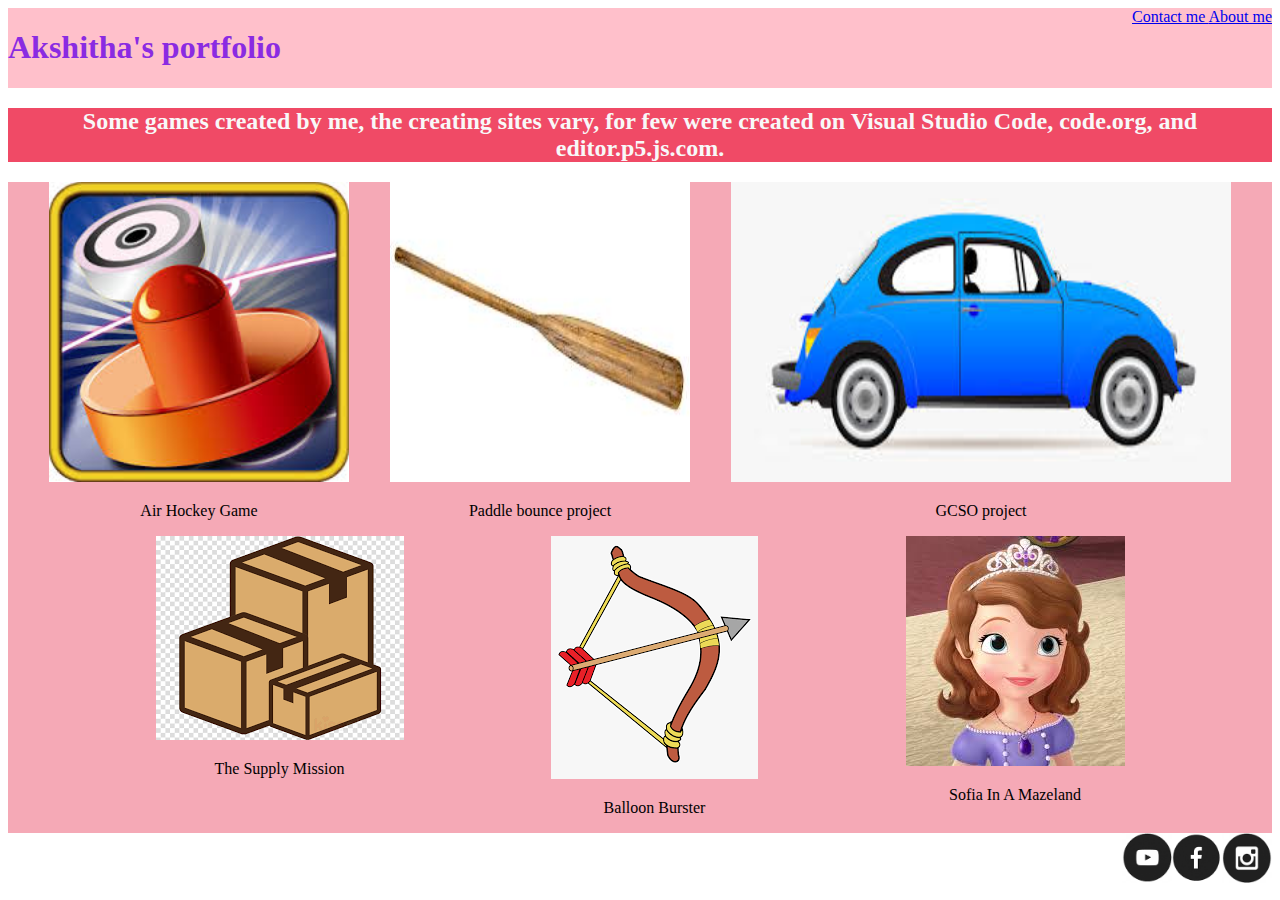
<file: index.html>
<!DOCTYPE html>
<html>
    <head>
        <title>
            Akshitha's Statsticks
        </title>

        <link rel="stylesheet" type="text/css" href="style.css"/>
    </head>

    <body>
        <div class = "headerStyle">
            <h1>
                Akshitha's portfolio
            </h1>

            <div class = "linkies">
                <a href="Contact.html">
                    Contact me
                </a>

                <a href="About.html">
                    About me
                </a>
            </div>

        </div>

        <div class = "inside">
            <h2>
                Some games created by me, the creating sites vary, for few were created on Visual Studio Code, code.org, and editor.p5.js.com.
            </h2>
        </div>

        <div class = "gamesksks">
            <div class = "gamie">
                <a href="https://studio.code.org/projects/gamelab/LyxepQPVPTI51XuU4EuOkIBNIVKLu41Em-0JKUoz9ww">
                <img src = "ah.jpg" width = 300 height = 300/>
                </a>
                <p>
                    Air Hockey Game
                </p>
            </div>

            <div class = "gamie">
                <a href="https://editor.p5js.org/akshitharagavan/present/ZO7YGUrKun">
                    <img src = "paddle.jpg" width = 300 height = 300/>
                    </a>
                    <p>
                        Paddle bounce project
                    </p>
            </div>

            <div class = "gamie">
                <a href="https://akshitha296.github.io/GCSO/">
                        <img src = "car.jpg" width = 500 height = 300/>
                        </a>
                        <p>
                            GCSO project
                        </p>
                </div>

            <div class = "gamie">
                <a href="https://akshitha296.github.io/Mission2/">
                            <img src = "box.png"/>
                            </a>
                            <p>
                                The Supply Mission
                            </p>
            </div>

            <div class = "gamie">
                <a href="https://studio.code.org/projects/gamelab/H1hboopd7JlRsVRklhYnNfYqzG0BT7ahqqla44noGz4">
                                <img src = "baa.png"/>
                                </a>
                                <p>
                                    Balloon Burster
                                </p>
            </div>

            <div class = "gamie">
                <a href="https://studio.code.org/projects/gamelab/tFcI_PpmUp564aB6lYXlFP_QNUyvFj_ryWrQp2Tvor4">
                                    <img src = "sofia.jpg"/>
                                    </a>
                                    <p>
                                        Sofia In A Mazeland
                                    </p>
            </div>
        
        </div>

        <div class = "footer">
            <a href="https://studio.youtube.com/channel/UCZLMdr5c9_RSqFh6qjBD3XA">
                            <img src = "youtube.png" width = 50 height = 50/>
                            </a>

            <a href="https://www.facebook.com/">
                                <img src = "fb.png" width = 50 height = 50/>
                                </a>

            <a href="https://www.instagram.com/">
                                    <img src = "insta.png" width = 50 height = 50/>
                                    </a>
        </div>
    </body>
</html>
</file>
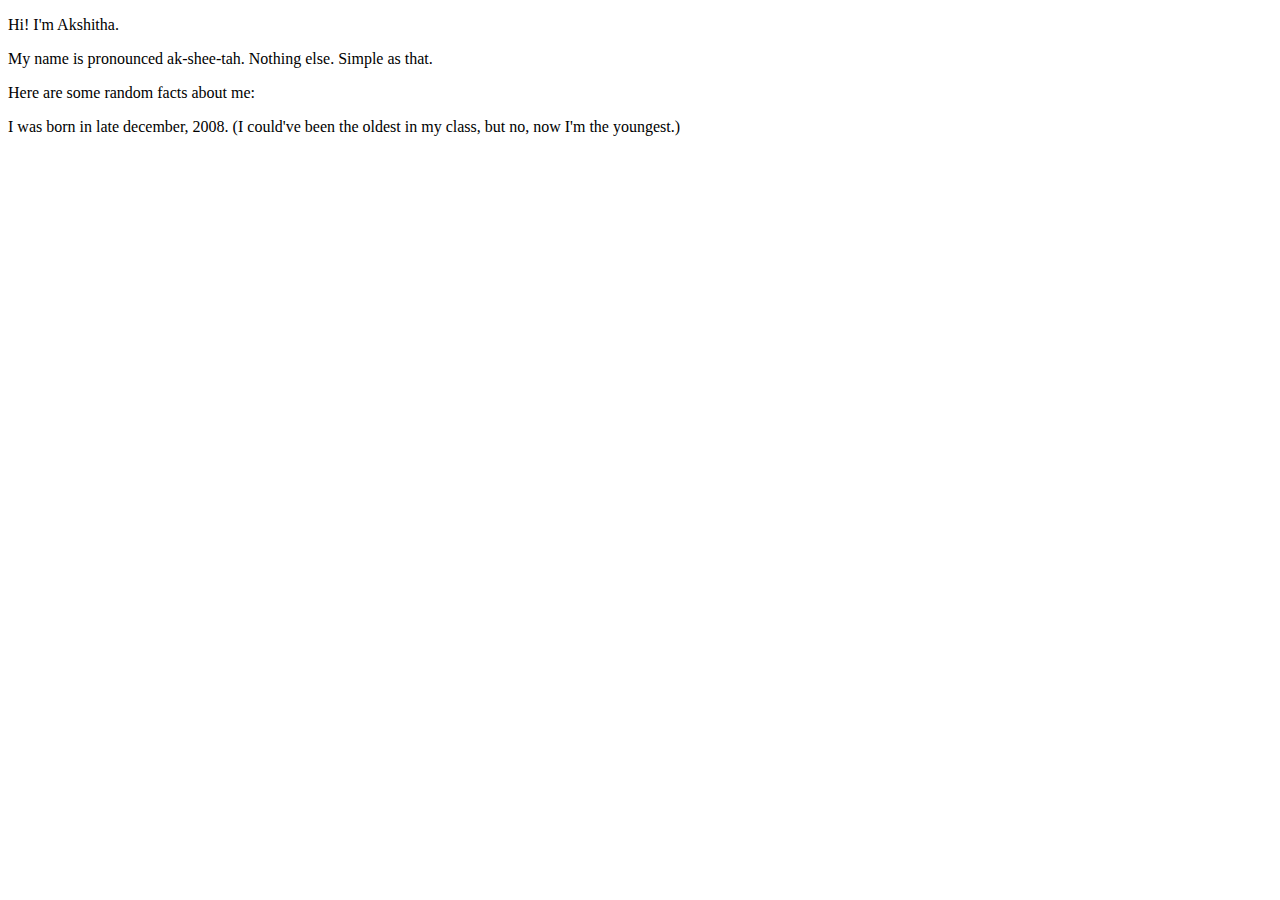
<file: About.html>
<!DOCTYPE html>
<html>
    <head>
        <title>
            About me!
        </title>
    </head>

    <body>
        <p>
            Hi! I'm Akshitha.
        </p>

        <p>
            My name is pronounced ak-shee-tah. Nothing else. Simple as that.
        </p>

        <p>
            Here are some random facts about me:
        </p>

        <p>
            I was born in late december, 2008. (I could've been the oldest in my class, but no, now I'm the youngest.)
        </p>
    </body>
</html>
</file>
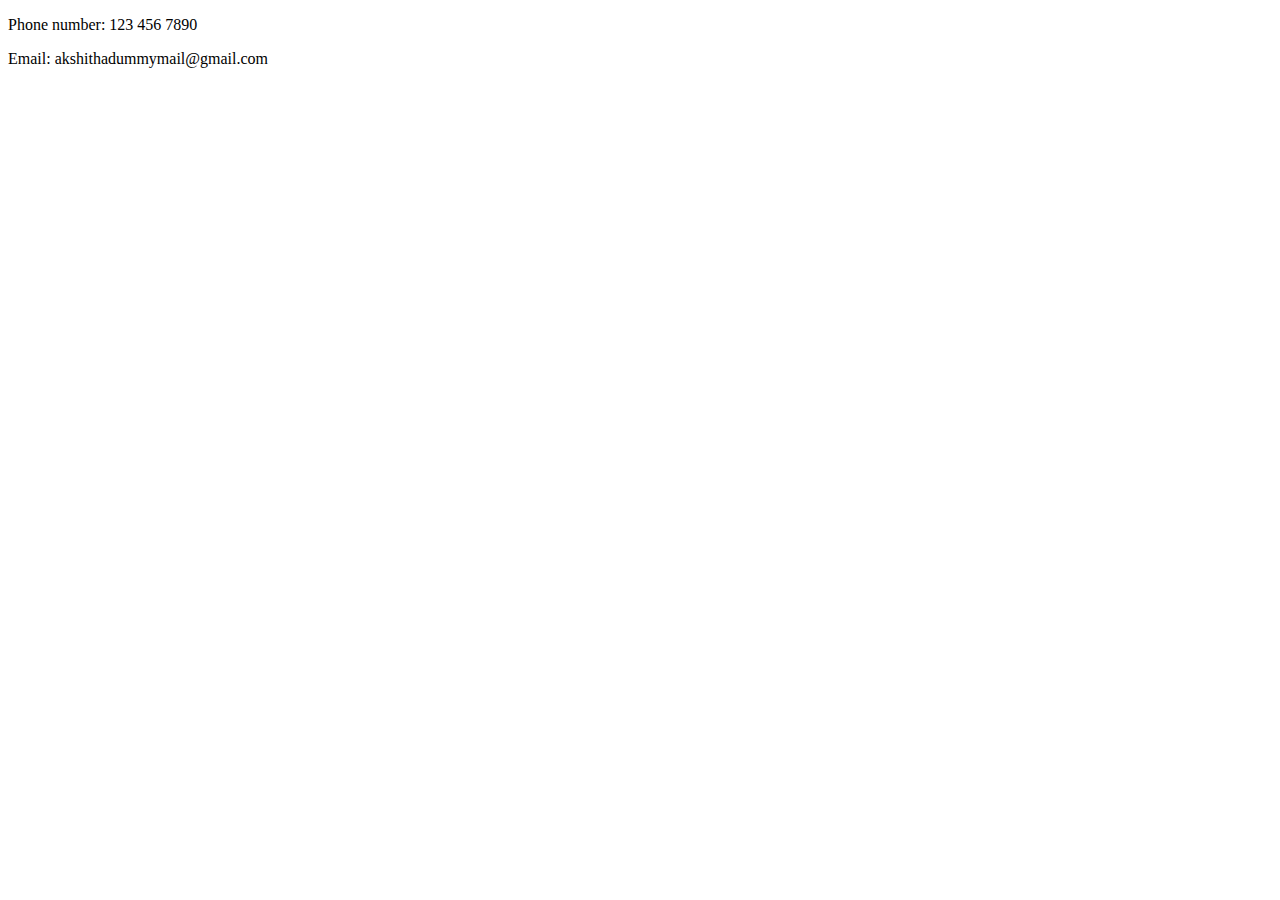
<file: Contact.html>
<!DOCTYPE html>
<html>
    <head>
        <title>
            About me!
        </title>
    </head>

    <body>
        <p>
            Phone number: 123 456 7890
        </p>

        <p>
            Email: akshithadummymail@gmail.com
        </p>
    </body>
</html>
</file>
<file: style.css>
h1{
    color:blueviolet
}

h2{
    color: rgb(248, 248, 248)
}

.headerStyle{
    background-color: pink;
    display: flex;
    justify-content: space-between;
}

.inside{
    background-color: rgb(240, 74, 102);
}

.gamesksks{
    background-color: rgb(245, 169, 182);
    display: flex;
    flex-wrap: wrap;
    justify-content: space-evenly;
}

.footer{
    display: flex;
    justify-content: flex-end;
}
p, h2{
    text-align: center;
}
</file>
